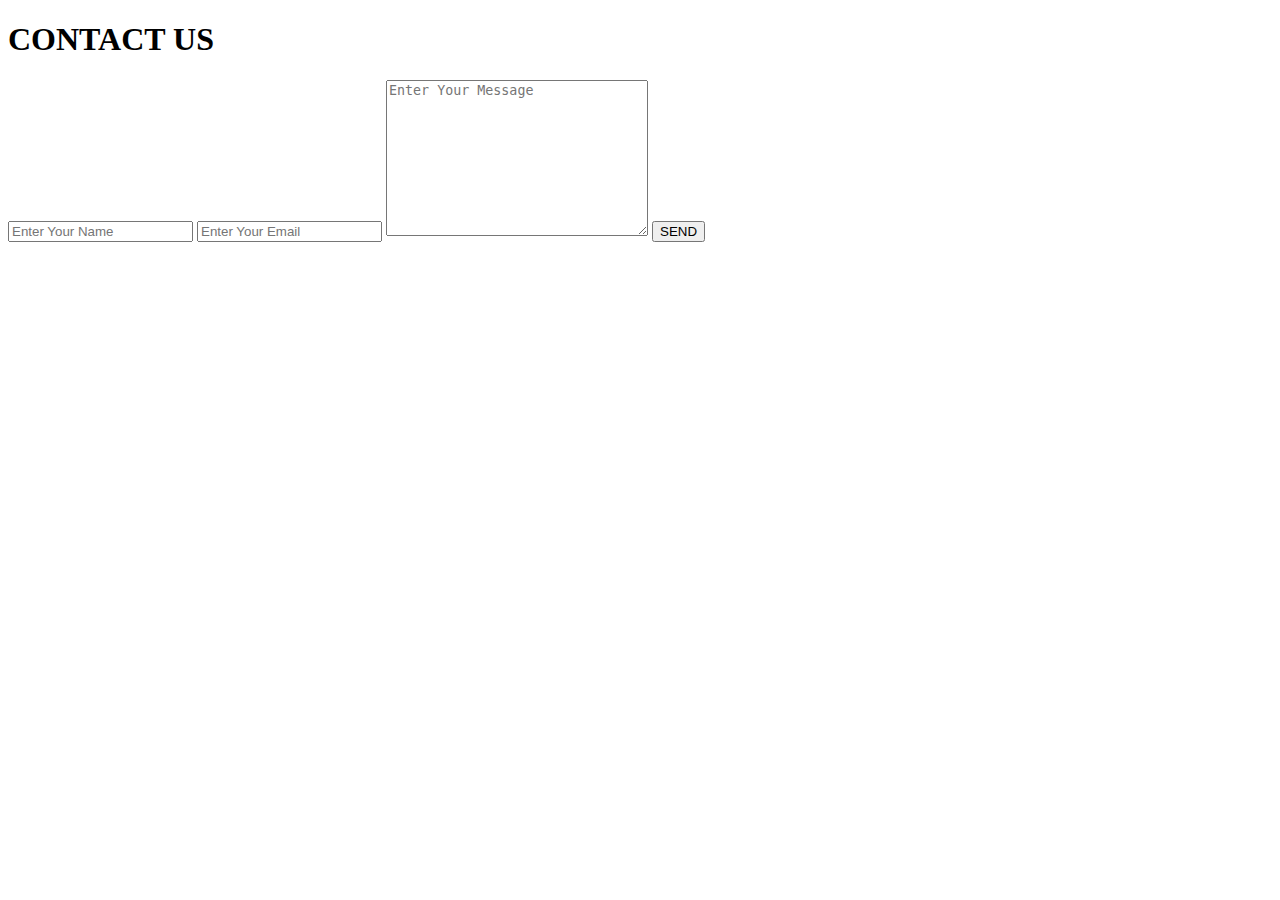
<file: templates/contact.html>
<!DOCTYPE html>
<html lang="en">
<head>
    <meta charset="UTF-8">
    <meta http-equiv="X-UA-Compatible" content="IE=edge">
    <meta name="viewport" content="width=device-width, initial-scale=1.0">
    <title>Contact</title>
</head>
<body>
    <section id="contact">
        <h1 class="headings">CONTACT US</h1>
        <form action="" class="form">
            <input type="text" name="name" class="input" placeholder="Enter Your Name">
            <input type="email" name="email" class="input" placeholder="Enter Your Email">
            <textarea name="msg" id="msg" cols="30" rows="10" placeholder="Enter Your Message"></textarea>
            <input type="submit" value="SEND" id="send">
        </form>
    </section>
</body>
</html>
</file>
